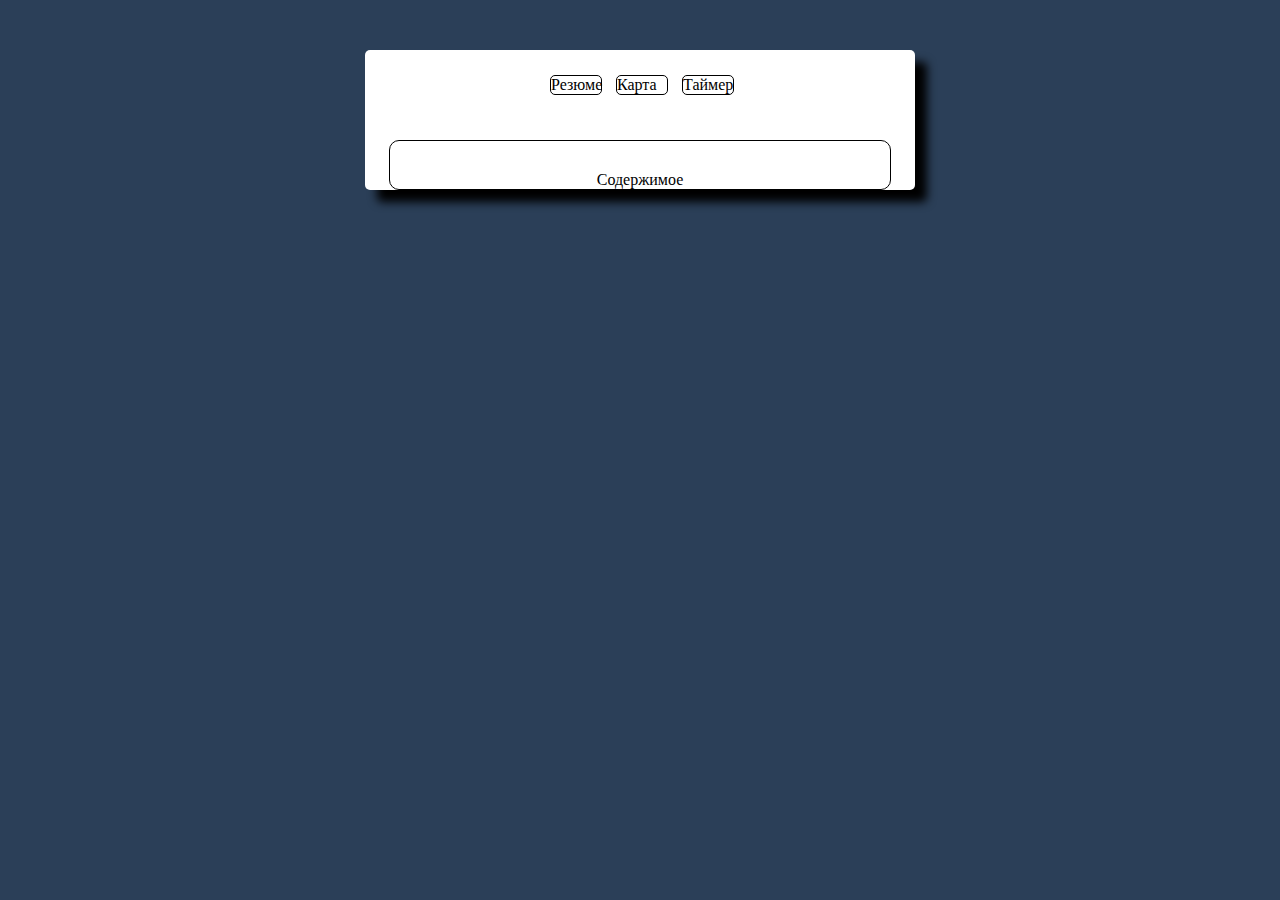
<file: index.html>
<!DOCTYPE html>
<html lang="en">

<head>
    <meta charset="UTF-8">
    <meta name="viewport" content="width=device-width, initial-scale=1.0">
    <meta http-equiv="X-UA-Compatible" content="ie=edge">
    <title>Test-level1</title>
    <link href="style.css" rel="stylesheet">
</head>

<body>
    <div class="content">
        <div class="buttons ">
            <a class="button" href="rezume.html">Резюме</a>
            <a class="button" href="#">Карта</a>
            <a class="button" href="#">Таймер</a>
        </div>
        <div class="view ">
            Содержимое
        </div>
    </div>
</body>

</html>
</file>
<file: style.css>
h1,h2{
    text-align: center;
}
body{
    background: #2b3f58;
    display: block;
}
.content{
    position: absolute;
    top:0;
    left:0;
    right:0;
    background: white;
    width: 550px;
    margin: 50px auto;
    border-radius: 5px; 
    box-shadow: 12px 12px 10px;
}
.popup_img{
    margin:auto;
    width: 140px;
    height: 140px;
  }
.buttons{
    width: 200px;
    height: 40px;
    margin: 25px auto;
}
.button{
    margin-left: 10px;
    width: 50px;
    display: inline-block;
    border-radius: 5px;
    border: 1px double black;
    text-decoration:none;
    color: black;
}
.view{
    border: 1px double black;
    margin: auto;
    width: 500px;
    text-align: center;
    padding-top: 30px;
    border-radius: 10px;
}
</file>
